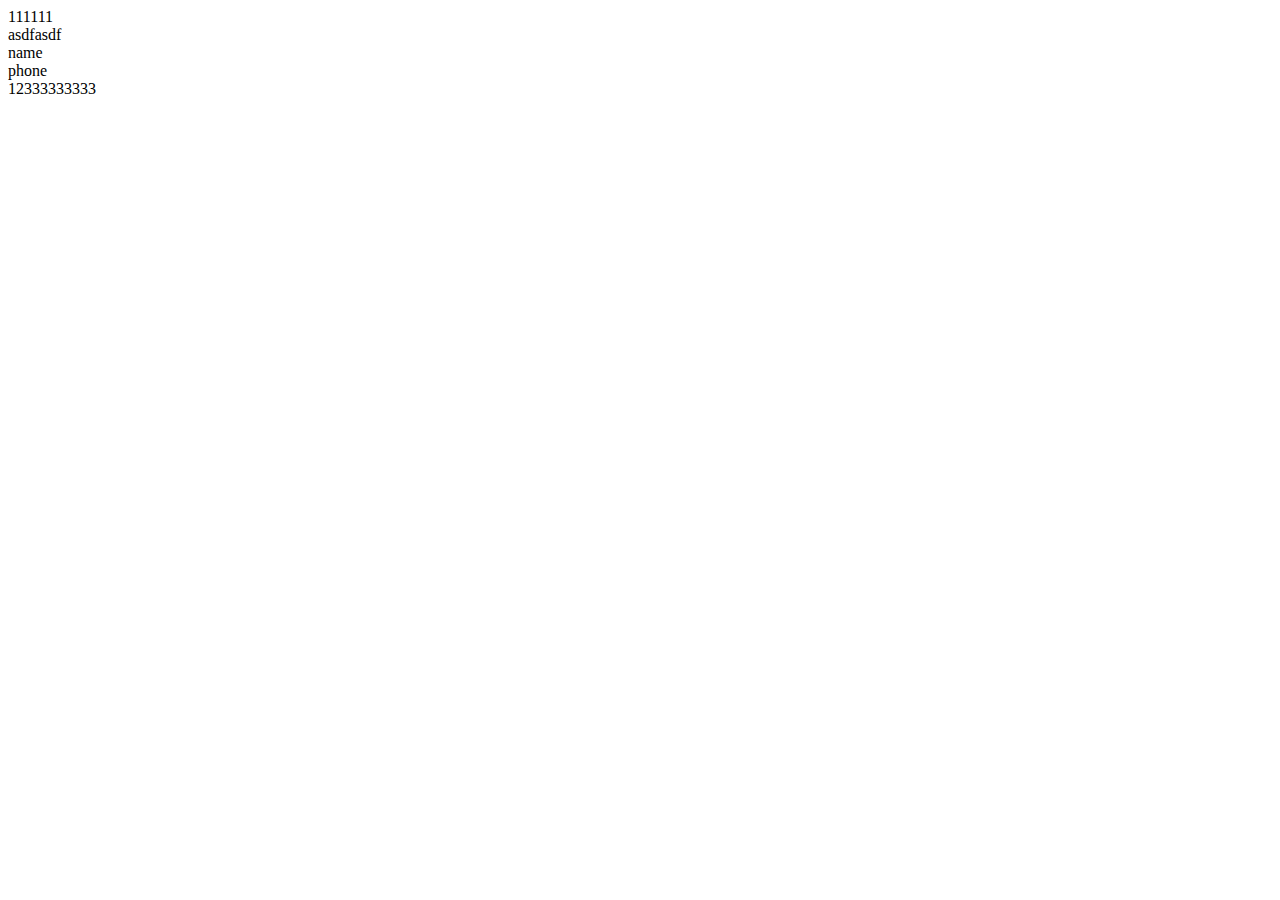
<file: test/dom.html>
<!DOCTYPE html>
<html lang="en">
<head>
    <meta charset="UTF-8">
    <meta name="viewport" content="width=device-width, initial-scale=1.0">
    <title>Document</title>
</head>
<body>
    <div data-str="123123">111111</div>
    <div class="test">asdfasdf</div>
    <div data-name="hy">name</div>
    <div data-phone="1565656565">phone</div>
    <div id="test">12333333333</div>
    <a src="abc" class="src"></a>
    <script>
        // 实现一个function 来获取所有的div 中有 data- 的属性的dom
        (function getAllDataAttr() {
            const result = []
            const list = document.querySelectorAll('div')
            list.forEach(item => {
                const attrs = item.getAttributeNames();
                const flag = attrs.some((val) => val.indexOf('data-') > -1)
                if (flag) result.push(item)
            })
            console.log('result', result)
        })()
    </script>
</body>
</html>
</file>
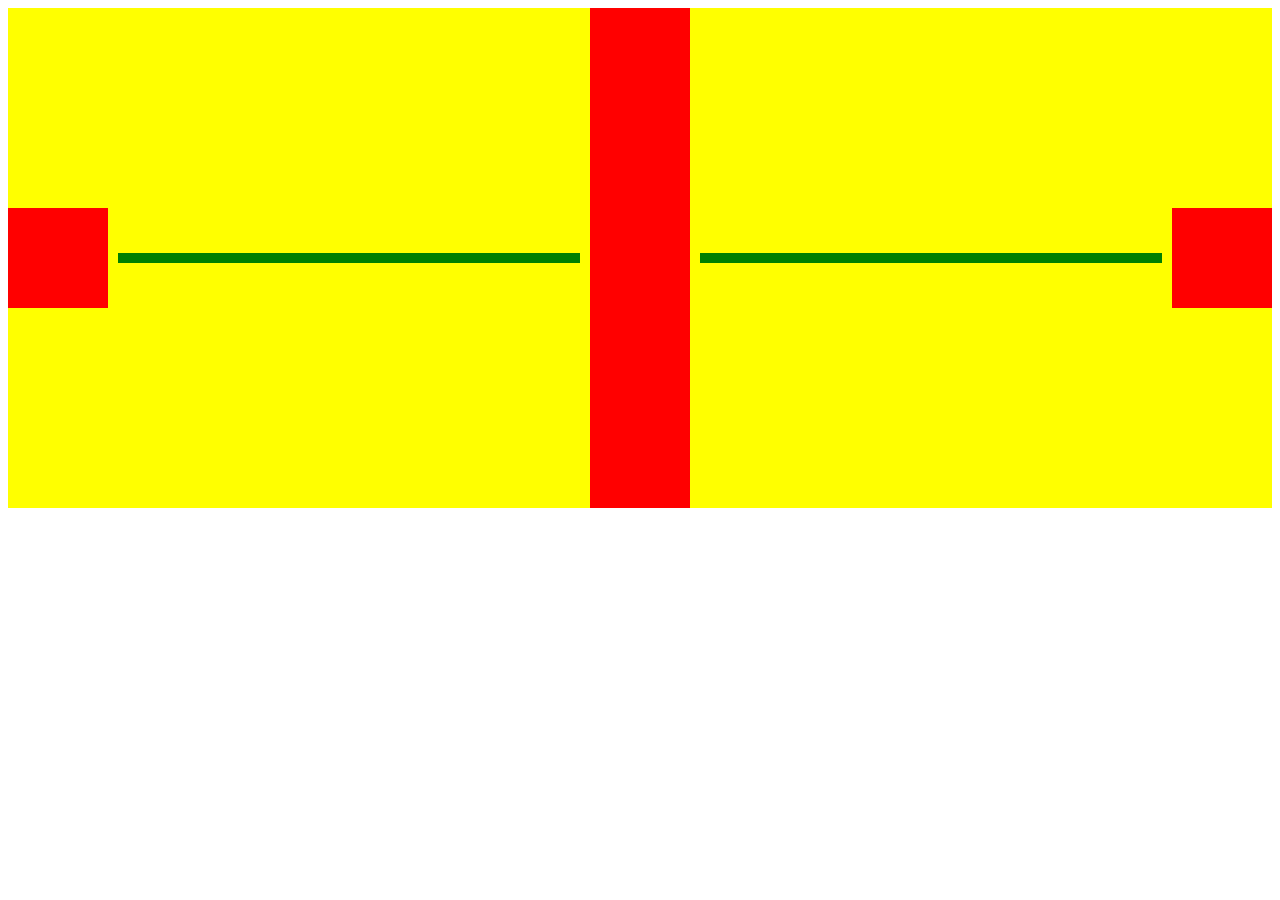
<file: test/test.html>
<!DOCTYPE html>
<html lang="en">
<head>
    <meta charset="UTF-8">
    <meta name="viewport" content="width=device-width, initial-scale=1.0">
    <title>Document</title>
    <style>
        .container {
            position: relative;
            /* height: 400px;
            line-height: 400px; */
            background: yellow;
            display: flex;
            align-items: center;
            justify-content: space-between;
        }
        .content1 {
            /* margin: auto 0; */
            height: 100px;
            width: 100px;
            background: red;
        }
        .content2 {
            /* margin: auto 0; */
            height: 500px;
            width: 100px;
            background: red;
            /* flex: 1; */
        }
        .content3 {
            /* margin: auto 0; */
            height: 100px;
            width: 100px;
            background: red;
        }
        .line {
            height: 10px;
            background: green;
            flex: 1;
            margin: 0 10px;
        }
    </style>
</head>
<body>
    <div class="container">
        <div class="content1" data-ref="123"></div>
        <div class="line"></div>
        <div class="content2" data-ref="123"></div>
        <div class="line"></div>
        <div class="content3" data-ref="123"></div>
    </div>
</body>
</html>
</file>
